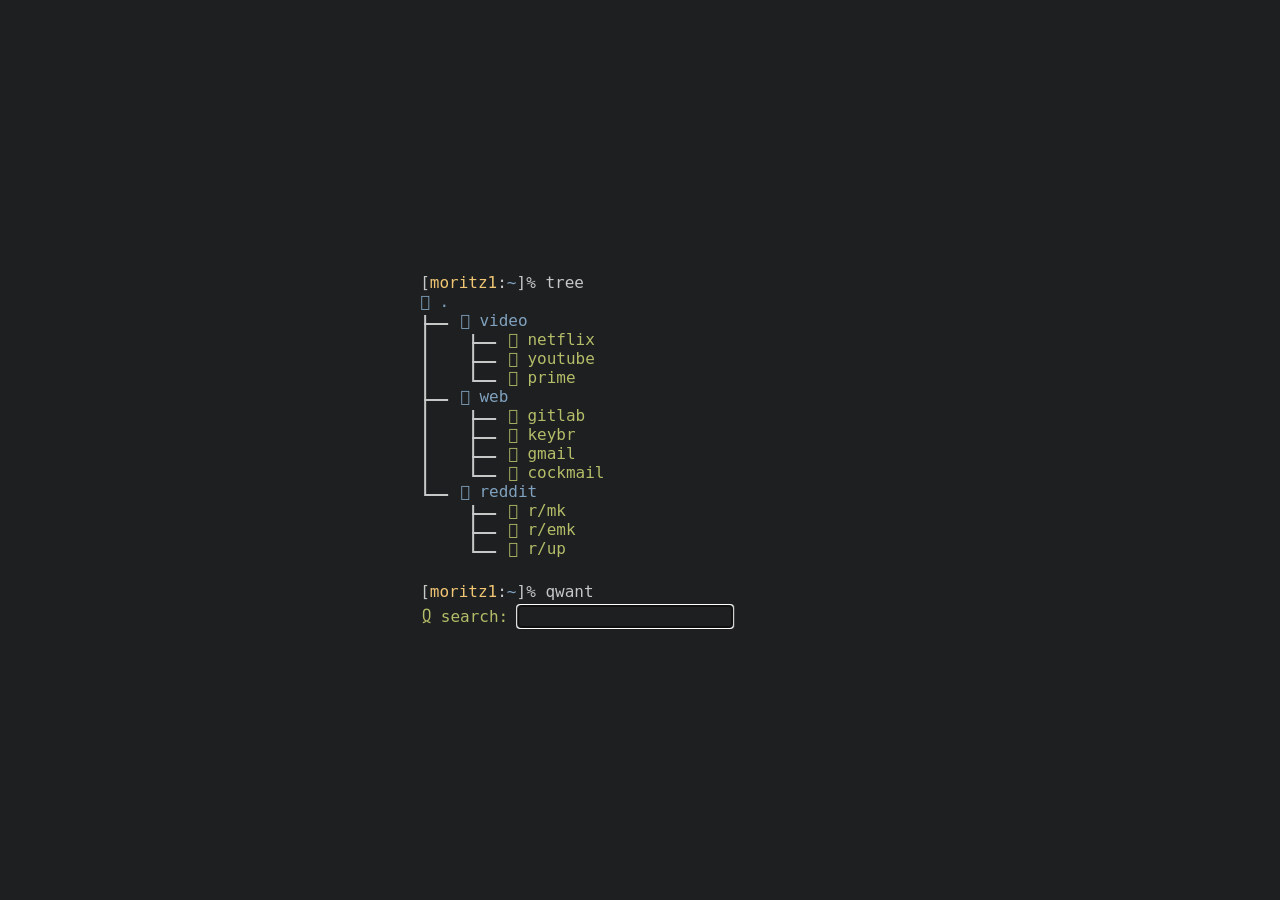
<file: .config/tree_page/index.html>
<!DOCTYPE html>
<html>
  <head>
    <meta charset="UTF-8">
    <link rel="stylesheet" type="text/css" href="css/style.css">
    <title>Home</title>
  </head>
  <body>
    <div class="container">
        <div class="prompt">[<span class="gr">moritz1</span>:<span class="bl">~</span>]% tree</div>
      <div class="tree">
        <h1> .</h1>
        <ul>
          <li>
            <h1> video</h1>
            <ul>
              <li><a href="https://netflix.com/browse"> netflix</a></li>
              <li><a href="https://youtube.com"> youtube</a></li>
              <li><a href="https://amazon.de/primevideo"> prime</a></li>
            </ul>
          </li>
          <li>
            <h1> web</h1>
            <ul>
              <li><a href="https://gitlab.com/dashboard/projects"> gitlab</a></li>
              <li><a href="https://keybr.com"> keybr</a></li>
              <li><a href="https://mail.google.com"> gmail</a></li>
              <li><a href="https://mail.cock.li"> cockmail</a></li>
            </ul>
          </li>
          <li>
            <h1> reddit</h1>
            <ul>
              <li><a href="https://reddit.com/r/mechanicalkeyboards"> r/mk</a></li>
              <li><a href="https://reddit.com/r/ergomechkeyboards"> r/emk</a></li>
              <li><a href="https://reddit.com/r/unixporn"> r/up</a></li>
            </ul>
          </li>
        </ul>
      </div>
      <div class="prompt">[<span class="gr">moritz1</span>:<span class="bl">~</span>]% qwant</div>
      <form action="https://qwant.com/" method="GET">
        <h1> search: </h1>
        <input type="text" name="q" autofocus="autofocus">
      </form>
    </div>
  </body>
</html>
</file>
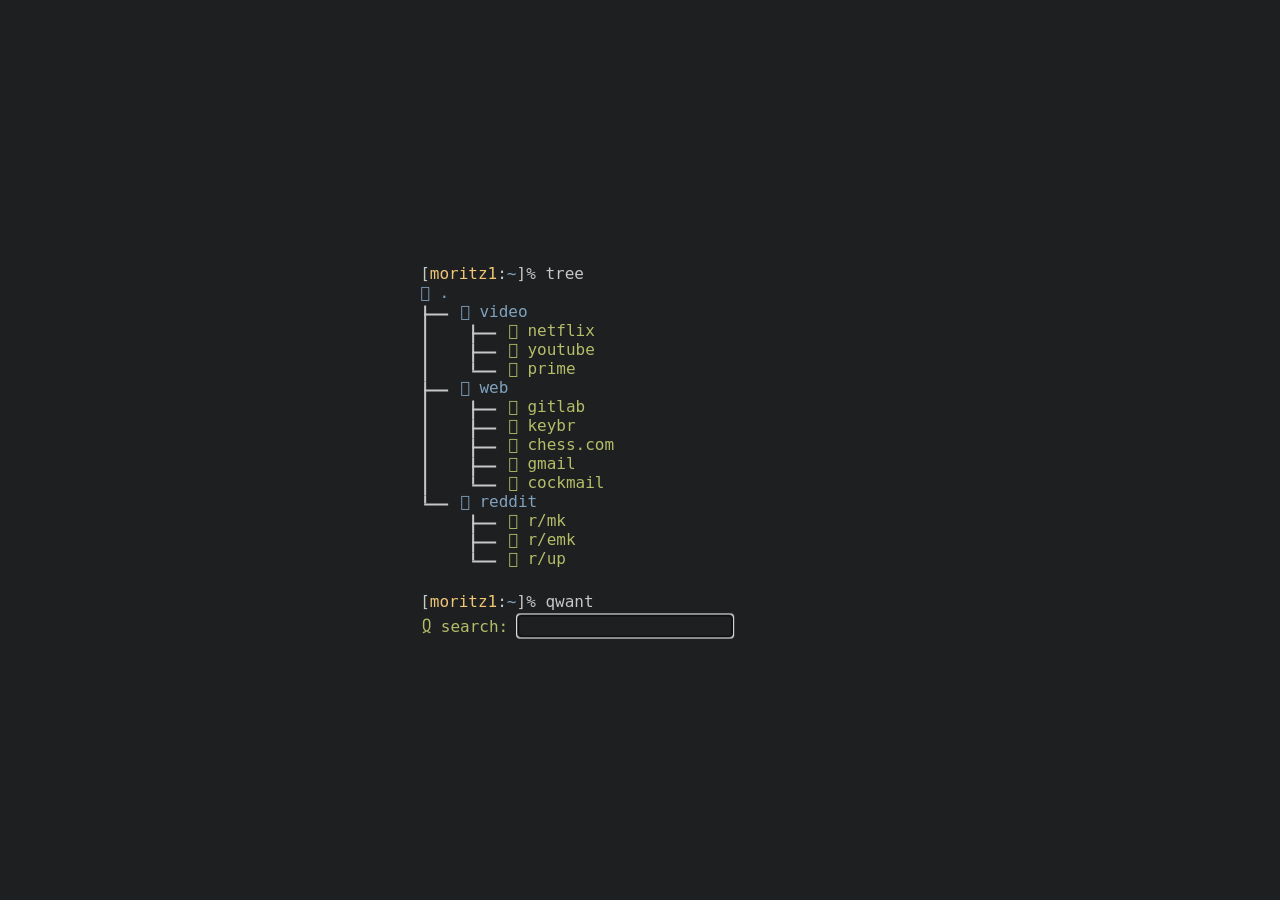
<file: dokumente/startpage/index.html>
<!DOCTYPE html>
<html>
  <head>
    <meta charset="UTF-8">
    <link rel="stylesheet" type="text/css" href="css/style.css">
    <title>Home</title>
  </head>
  <body>
    <div class="container">
        <div class="prompt">[<span class="gr">moritz1</span>:<span class="bl">~</span>]% tree</div>
      <div class="tree">
        <h1> .</h1>
        <ul>
          <li>
            <h1> video</h1>
            <ul>
              <li><a href="https://netflix.com/browse"> netflix</a></li>
              <li><a href="https://youtube.com"> youtube</a></li>
              <li><a href="https://amazon.de/primevideo"> prime</a></li>
            </ul>
          </li>
          <li>
            <h1> web</h1>
            <ul>
              <li><a href="https://gitlab.com/dashboard/projects"> gitlab</a></li>
              <li><a href="https://keybr.com"> keybr</a></li>
              <li><a href="https://chess.com/de"> chess.com</a></li>
              <li><a href="https://mail.google.com"> gmail</a></li>
              <li><a href="https://mail.cock.li"> cockmail</a></li>
            </ul>
          </li>
          <li>
            <h1> reddit</h1>
            <ul>
              <li><a href="https://reddit.com/r/mechanicalkeyboards"> r/mk</a></li>
              <li><a href="https://reddit.com/r/ergomechkeyboards"> r/emk</a></li>
              <li><a href="https://reddit.com/r/unixporn"> r/up</a></li>
            </ul>
          </li>
        </ul>
      </div>
      <div class="prompt">[<span class="gr">moritz1</span>:<span class="bl">~</span>]% qwant</div>
      <form action="https://qwant.com/" method="GET">
        <h1> search: </h1>
        <input type="text" name="q" autofocus="autofocus">
      </form>
    </div>
  </body>
</html>
</file>
<file: .config/tree_page/css/style.css>
@font-face {
    font-family: "monospace";
}

:root {
    --font: "monospace";
    --background: #1d1f21;
    --foreground: #c5c8c6;
    --green: #b5bd68;
    --blue: #81a2be;
    --orange: #de935f;
    --yellow: #f0c674;
    --branch: 2px solid #c5c8c6;
}

html {
    font-size: 24;
}

body {
    background: var(--background);
}

.container {
    position: absolute;
    top: 50%;
    left: 45%;
    transform: translate(-50%, -50%);
}

.prompt {
    font-family: var(--font);
    color: var(--foreground);
}

.prompt~.prompt {
    padding: 1.5rem 0 0.3125rem;
}

.gr {
    color: var(--yellow);
}

.bl {
    color: var(--blue);
}

h1 {
    display: inline;
    font-family: var(--font);
    font-size: 1rem;
    font-weight: normal;
    color: var(--blue);
}

.tree > ul {
    margin: 0;
    padding-left: 1rem;
}

ul {
    list-style: none;
    padding-left: 1.5rem;
}

li {
    position: relative;
    padding-left: 1.5rem;
}

li::before, li::after {
    content: "";
    position: absolute;
    left: -0.75rem;
}

li::before {
    border-top: var(--branch);
    top: 0.75rem;
    width: 1.5rem;
}

li::after {
    border-left: var(--branch);
    height: 100%;
    top: 0.25rem;
}

li:last-child::after {
    height: 0.5rem;
}

a {
    font-family: var(--font);
    font-size: 1rem;
    color: var(--green);
    text-decoration: none;
    outline: none;
}

a:hover {
    color: var(--orange);
}

form h1 {
    color: var(--green);
    padding-left: 0.125rem;
}

input {
    font-family: var(--font);
    font-size: 1rem;
    color: var(--foreground);
    background-color: var(--background);
    border: none;
}
</file>
<file: dokumente/startpage/css/style.css>
@font-face {
    font-family: "monospace";
}

:root {
    --font: "monospace";
    --background: #1d1f21;
    --foreground: #c5c8c6;
    --green: #b5bd68;
    --blue: #81a2be;
    --orange: #de935f;
    --yellow: #f0c674;
    --branch: 2px solid #c5c8c6;
}

html {
    font-size: 24;
}

body {
    background: var(--background);
}

.container {
    position: absolute;
    top: 50%;
    left: 45%;
    transform: translate(-50%, -50%);
}

.prompt {
    font-family: var(--font);
    color: var(--foreground);
}

.prompt~.prompt {
    padding: 1.5rem 0 0.3125rem;
}

.gr {
    color: var(--yellow);
}

.bl {
    color: var(--blue);
}

h1 {
    display: inline;
    font-family: var(--font);
    font-size: 1rem;
    font-weight: normal;
    color: var(--blue);
}

.tree > ul {
    margin: 0;
    padding-left: 1rem;
}

ul {
    list-style: none;
    padding-left: 1.5rem;
}

li {
    position: relative;
    padding-left: 1.5rem;
}

li::before, li::after {
    content: "";
    position: absolute;
    left: -0.75rem;
}

li::before {
    border-top: var(--branch);
    top: 0.75rem;
    width: 1.5rem;
}

li::after {
    border-left: var(--branch);
    height: 100%;
    top: 0.25rem;
}

li:last-child::after {
    height: 0.5rem;
}

a {
    font-family: var(--font);
    font-size: 1rem;
    color: var(--green);
    text-decoration: none;
    outline: none;
}

a:hover {
    color: var(--orange);
}

form h1 {
    color: var(--green);
    padding-left: 0.125rem;
}

input {
    font-family: var(--font);
    font-size: 1rem;
    color: var(--foreground);
    background-color: var(--background);
    border: none;
}
</file>
